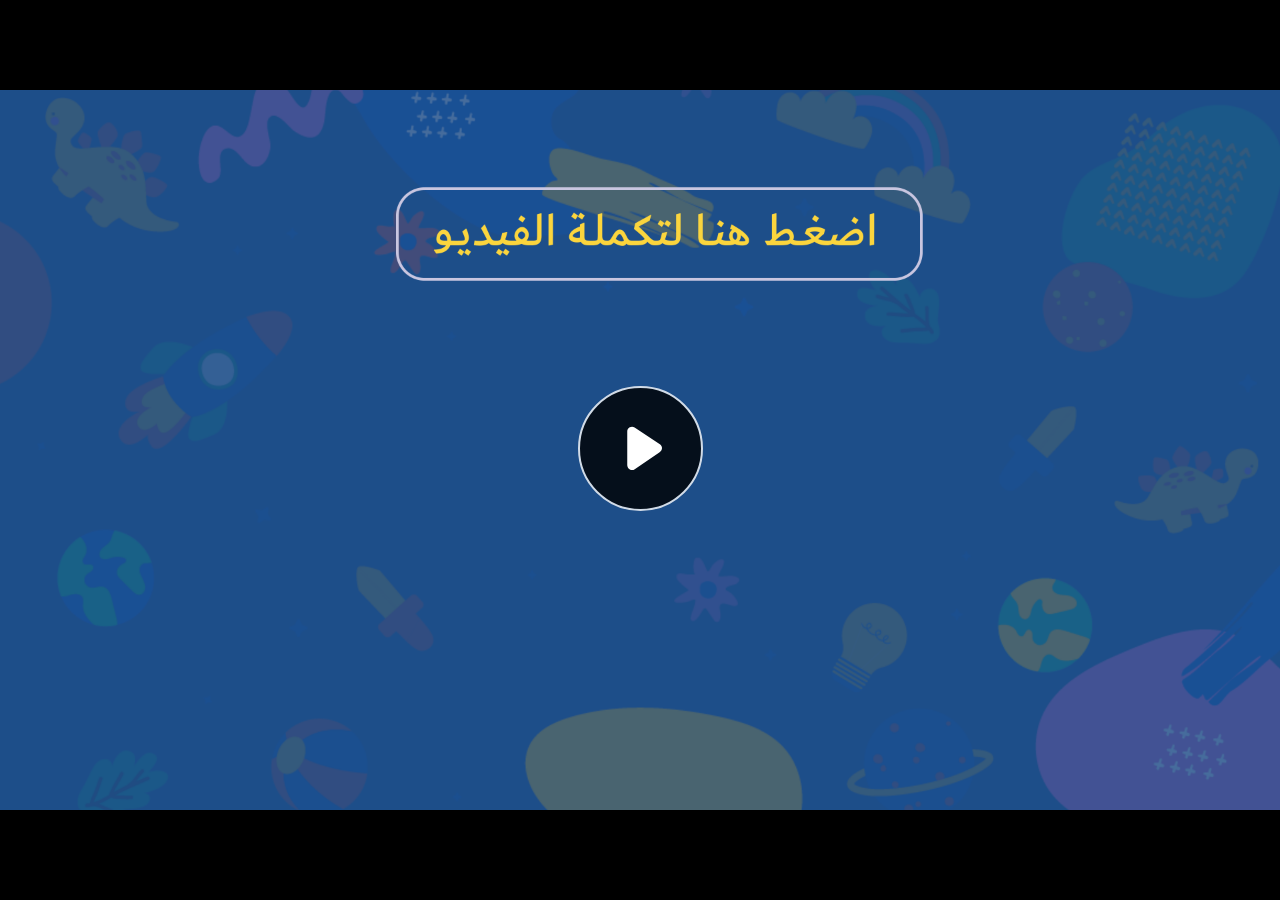
<file: index.html>
﻿<!doctype html>
<html lang="en-US">
<head>
  <meta charset="utf-8">
  <!-- Created using Storyline 360 - http://www.articulate.com  -->
  <!-- version: 3.71.29339.0 -->
  <title>EG.G5.ENG.SEM2.UB.T1.S3.1</title>
  <meta http-equiv="x-ua-compatible" content="IE=edge"/>
  <meta name="viewport" content="width=device-width,initial-scale=1,user-scalable=no,shrink-to-fit=no,minimal-ui"/>
  <meta name="apple-mobile-web-app-capable" content="yes"/>
  <style>
    html, body { height: 100%; padding: 0; margin: 0 }
    #app { height: 100%; width: 100%; }
  </style>

  <script>
    window.DS = {};
    window.globals = {
      DATA_PATH_BASE: '',
      HAS_FRAME: true,
      HAS_SLIDE: true,

      lmsPresent: false,
      tinCanPresent: false,
      cmi5Present: false,
      aoSupport: false,
      scale: 'noscale',
      captureRc: false,
      browserSize: 'optimal',
      bgColor: '#282828',
      features: 'AccessibleVideo,ConnectionMessages,FullScreenToggle,InsertSvgPicture,LayerPresentAsDialog,MultipleQuizTracking,UpdatedScrollingPanels,UpdatedThemeEditor',
      themeName: 'unified',
      preloaderColor: '#FFFFFF',
      suppressAnalytics: false,
      productChannel: 'stable',
      publishSource: 'storyline',
      aid: 'aid|e710da2c-216d-488c-aeed-63e613e51a63',
      cid: '666ae885-e3ec-4774-af63-248ba99c2d55',
      playerVersion: '3.71.29339.0',
      publishTimestamp: '2023-03-21T14:40:00.4889269Z',
      maxIosVideoElements: 10,
      connectionSettings: { message: 'You%20are%20offline.%20Trying%20to%20reconnect...', useDarkTheme: false },

      
      parseParams: function(qs) {
        if (window.globals.parsedParams != null) {
          return window.globals.parsedParams;
        }
        qs = (qs || window.location.search.substr(1)).split('+').join(' ');
        var params = {},
            tokens,
            re = /[?&]?([^=]+)=([^&]*)/g;

        while (tokens = re.exec(qs)) {
          params[decodeURIComponent(tokens[1]).trim()] =
            decodeURIComponent(tokens[2]).trim();
        }
        window.globals.parsedParams = params;
        return params;
      }

    };
  </script>
  <script>
    var isIe11 = ('ActiveXObject' in window || window.MSBlobBuilder != null)
      && window.msCrypto != null && !window.ActiveXObject;
    if (isIe11) {
      window.globals.unsupportedBrowser = true;
      document.write(atob('[base64]'));
    }
  </script>
  
  <script>window.THREE = { };</script>
  
</head>
<body style="background: #282828" class="cs-HTML theme-unified">
  <!-- 360 -->
  <script>!function(e){var i=/iPhone/i,o=/iPod/i,n=/iPad/i,t=/(?=.*\bAndroid\b)(?=.*\bMobile\b)/i,d=/Android/i,s=/(?=.*\bAndroid\b)(?=.*\bSD4930UR\b)/i,b=/(?=.*\bAndroid\b)(?=.*\b(?:KFOT|KFTT|KFJWI|KFJWA|KFSOWI|KFTHWI|KFTHWA|KFAPWI|KFAPWA|KFARWI|KFASWI|KFSAWI|KFSAWA)\b)/i,r=/IEMobile/i,h=/(?=.*\bWindows\b)(?=.*\bARM\b)/i,a=/BlackBerry/i,l=/BB10/i,p=/Opera Mini/i,f=/(CriOS|Chrome)(?=.*\bMobile\b)/i,u=/(?=.*\bFirefox\b)(?=.*\bMobile\b)/i,c=new RegExp("(?:Nexus 7|BNTV250|Kindle Fire|Silk|GT-P1000)","i"),w=function(e,i){return e.test(i)},A=function(e){var A=e||navigator.userAgent,v=A.split("[FBAN");if(void 0!==v[1]&&(A=v[0]),this.apple={phone:w(i,A),ipod:w(o,A),tablet:!w(i,A)&&w(n,A),device:w(i,A)||w(o,A)||w(n,A)},this.amazon={phone:w(s,A),tablet:!w(s,A)&&w(b,A),device:w(s,A)||w(b,A)},this.android={phone:w(s,A)||w(t,A),tablet:!w(s,A)&&!w(t,A)&&(w(b,A)||w(d,A)),device:w(s,A)||w(b,A)||w(t,A)||w(d,A)},this.windows={phone:w(r,A),tablet:w(h,A),device:w(r,A)||w(h,A)},this.other={blackberry:w(a,A),blackberry10:w(l,A),opera:w(p,A),firefox:w(u,A),chrome:w(f,A),device:w(a,A)||w(l,A)||w(p,A)||w(u,A)||w(f,A)},this.seven_inch=w(c,A),this.any=this.apple.device||this.android.device||this.windows.device||this.other.device||this.seven_inch,this.phone=this.apple.phone||this.android.phone||this.windows.phone,this.tablet=this.apple.tablet||this.android.tablet||this.windows.tablet,"undefined"==typeof window)return this},v=function(){var e=new A;return e.Class=A,e};"undefined"!=typeof module&&module.exports&&"undefined"==typeof window?module.exports=A:"undefined"!=typeof module&&module.exports&&"undefined"!=typeof window?module.exports=v():"function"==typeof define&&define.amd?define("isMobile",[],e.isMobile=v()):e.isMobile=v()}(this);
    window.isMobile.apple.tablet = window.isMobile.apple.tablet ||
      (navigator.platform === 'MacIntel' && navigator.maxTouchPoints > 1);
    window.isMobile.apple.device = window.isMobile.apple.device || window.isMobile.apple.tablet;
    window.isMobile.tablet = window.isMobile.tablet || window.isMobile.apple.tablet;
    window.isMobile.any = window.isMobile.any || window.isMobile.apple.tablet;
  </script>

  <div id="focus-sink" tabindex="-1"></div>

  <div id="preso"></div>
  <script>
    (function() {

      var classTypes = [ 'desktop', 'mobile', 'phone', 'tablet' ];

      var addDeviceClasses = function(prefix, testObj) {
        var curr, i;
        for (i = 0; i < classTypes.length; i++) {
          curr = classTypes[i];
          if (testObj[curr]) {
            document.body.classList.add(prefix + curr);
          }
        }
      };

      var params = window.globals.parseParams(),
          isDevicePreview = params.devicepreview === '1',
          isPhoneOverride = params.deviceType === 'phone' || (isDevicePreview && params.phone == '1'),
          isTabletOverride = (params.deviceType === 'tablet' || isDevicePreview) && !isPhoneOverride,
          isMobileOverride = isPhoneOverride || isTabletOverride;

      var deviceView = {
        desktop: !window.isMobile.any && !isMobileOverride,
        mobile: window.isMobile.any || isMobileOverride,
        phone: isPhoneOverride || (window.isMobile.phone && !isTabletOverride),
        tablet: isTabletOverride || window.isMobile.tablet
      };

      window.globals.deviceView = deviceView;
      window.isMobile.desktop = !window.isMobile.any;
      window.isMobile.mobile = window.isMobile.any;

      addDeviceClasses('view-', deviceView);

    })();
  </script>
  
  <script src='story_content/user.js' type=text/javascript></script>
  <div class="slide-loader"></div>

  <script>
    var doc = document, loader = doc.body.querySelector('.slide-loader'); [ 1, 2, 3 ].forEach(function(n) { var d = doc.createElement('div'); d.style.backgroundColor = window.globals.preloaderColor; d.classList.add('mobile-loader-dot'); d.classList.add('dot' + n); loader.appendChild(d); });
  </script>

  <div class="mobile-load-title-overlay" style="display: none">
    <div class="mobile-load-title">EG.G5.ENG.SEM2.UB.T1.S3.1</div>
  </div>

  <div class="mobile-chrome-warning"></div>

  
<style>
  .warn-connection-dialog {
    display: none;
    background: transparent;
    pointer-events: none;
    position: fixed;
    left: 0;
    top: 0;
    width: 100%;
    height: 100%;
    z-index: 999;
  }

  .warn-connection-content {
    border-radius: 4px;
    background: white;
    border: 1px solid #E7E7E7;
    color: #333333;
    box-shadow: 0 2px 4px rgba(0, 0, 0, 0.25);
    transition: all 150ms ease-out;
    position: absolute;
    white-space: nowrap;
  }

  .view-phone.is-landscape .warn-connection-content {
    left: 23px;
    bottom: 23px;
  }

  .view-tablet.is-landscape .warn-connection-content {
    left: 50%;
    top: 20px;
    transform: translateX(-50%);
  }

  .is-portrait .warn-connection-content {
    transform: translate(-50%, calc(-100% - 15px));
  }

  .warn-connection-content p {
    display: inline-block;
    margin: 0 8px 0 0;
    line-height: 33px;
    font-size: 11px;
  }

  .warn-connection-content svg {
    position: relative;
    vertical-align: middle;
    margin: 0 2px 2px 8px;
  }

  .view-desktop .warn-connection-content {
    left: 1.5em;
    bottom: 1.5em;
  }

  .view-desktop .warn-connection-content p {
    font-size: 1.1em;
  }

  .is-offline .warn-connection-dialog {
    display: block;
  }

  .is-offline .cs-panel * {
    pointer-events: none !important;
  }

  .is-offline .cs-panel {
    pointer-events: all !important;
  }

  .is-offline #nav-controls * {
    pointer-events: none !important;
  }

  .is-offline #nav-controls {
    pointer-events: all !important;
  }
</style>

<div class="warn-connection-dialog">
  <div class="warn-connection-content">
    <svg width="17" height="15" viewBox="0 0 17 15" xmlns="http://www.w3.org/2000/svg">
      <path fill="#8F0000" stroke="white" d="M16.07,12.98 L15.88,12.23 L9.51,1.21 C8.97,0.26,7.6,0.26,7.06,1.21 L0.69,12.23 C0.15,13.16,0.81,14.36,1.91,14.36 H14.65 C15.47,14.36,16.05,13.7,16.07,12.98 Z"/>
      <path fill="white" stroke="white" d="M8.58,5.5 C8.35,5.28,8.5,5.35,8.21,5.32 C8.09,5.35,7.97,5.49,7.96,5.67 C7.97,5.79,7.98,5.92,7.98,6.04 L7.98,6.04 C7.99,6.17,8,6.31,8.01,6.43 L8.01,6.44 C8.03,6.92,8.06,7.41,8.09,7.9 L8.09,7.9 C8.12,8.39,8.14,8.88,8.17,9.37 C8.17,9.39,8.18,9.42,8.2,9.44 C8.23,9.46,8.25,9.47,8.28,9.47 C8.31,9.47,8.34,9.46,8.35,9.44 C8.37,9.43,8.38,9.4,8.39,9.35 L8.39,9.34 C8.39,9.24,8.4,9.15,8.4,9.05 L8.4,9.05 C8.41,8.96,8.41,8.86,8.42,8.75 C8.43,8.44,8.45,8.12,8.47,7.81 L8.47,7.81 C8.49,7.49,8.51,7.18,8.53,6.87 C8.55,6.46,8.56,6.05,8.59,5.64 L8.6,5.62 C8.6,5.57,8.59,5.53,8.58,5.5 L8.21,5.32 Z"/>
      <circle fill="white" stroke="white" cx="8.3" cy="11.35" r="0.3"/>
    </svg>
    <p>You are offline. Trying to reconnect...</p>
  </div>
</div>

<script>
  (function() {
    window.DS.connection = {
      warningShown: false,
      assets: {},
      loadingAssetGroup: false,
      retryDelay: 500
    };

    // @TODO this is POC code and can be cleaned up a bit more if we move forward
    // with the feature



    // The `window.globals.features` variable must be set in `webpack.dev.config` when testing locally - it is not enough
    // to have it in the data - but it must be set there as well.
    var useConnectionMessages = window.AbortController != null &&
      window.location.protocol != 'file:' &&
      window.globals.features.indexOf('ConnectionMessages') != -1;

    window.DS.connection.useConnectionMessages = useConnectionMessages

    var assetCount = 0;
    var checkLoadedId;
    var connectionSettings = window.globals.connectionSettings;

    if (useConnectionMessages && connectionSettings != null) {
      var contentEl = document.querySelector('.warn-connection-content');
      var messageEl = contentEl.querySelector('p')

      if (connectionSettings.useDarkTheme) {
        contentEl.style.borderColor = '#BABBBA';
        contentEl.style.backgroundColor = '#282828';
        contentEl.style.color = '#FFFFFF';
      }

      if (connectionSettings.message != null) {
        messageEl.textContent = window.decodeURIComponent(connectionSettings.message);
      }
    }

    function checkAssetsReady() {
      for (var i in DS.connection.assets) {
        if (!DS.connection.assets[i].success) {
          return false;
        }
      }
      return true;
    }

    function stopAssetGroup() {
      if (!useConnectionMessages) { return; }

      assetCount = 0;

      DS.connection.oldAssetGroup = DS.connection.assets;
      DS.connection.assets = {};
      DS.connection.loadingAssetGroup = false;
      clearInterval(checkLoadedId);
    }

    function startAssetGroup() {
      if (!useConnectionMessages) { return; }
      var ticks = 0;
      clearInterval(checkLoadedId);
      checkLoadedId = setInterval(function() {
        var loaded = 0;
        if (assetCount === 0 && loaded === 0) {
          clearInterval(checkLoadedId);
          return;
        }

        for (var i in DS.connection.assets) {
          if (DS.connection.assets[i].success) {
            loaded++;
          }
        }

        if (assetCount === loaded && checkAssetsReady()) {
          for (var i in DS.connection.assets) {
            if (DS.connection.assets[i].action) {
              DS.connection.assets[i].action();
            }
          }
          hideWarning();
          stopAssetGroup();
        }
      }, 100)
    }

    function requiredAsset(url, action, retry, type) {
      if (!useConnectionMessages) { return; }
      if (DS.connection.assets[url]) { return; }

      DS.connection.assets[url] = {
        success: false, action: action, retry: retry, type: type
      };
      assetCount = Object.keys(DS.connection.assets).length;
      if (!DS.connection.loadingAssetGroup) {
        startAssetGroup();
      }
      DS.connection.loadingAssetGroup = true;
    }

    function assetLoaded(url) {
      if (!useConnectionMessages) { return; }
      if (DS.connection.assets[url]) {
        DS.connection.assets[url].success = true;
      }
    }

    function assetFailed(url) {
      if (!useConnectionMessages) { return; }
      if (!DS.connection.assets[url]) {
        if (/\.js$/.test(url)) {
          setTimeout(function() {
            if (DS.connection.lastSlideLoaded != null) {
              DS.connection.lastSlideLoaded();
            }
          }, DS.connection.retryDelay);
        }
        return;
      }
      if (!DS.connection.warningShown) { showWarning(); }
      if (DS.connection.assets[url].retry) {
        setTimeout(function() {
          if (!DS.connection.assets[url].success) {
            DS.connection.assets[url].retry()
          }
        }, DS.connection.retryDelay);
      }
    }

    function hideWarning() {
      document.body.classList.remove('is-offline');
      DS.connection.warningShown = false;
    }
    DS.connection.hideWarning = hideWarning

    function showWarning(btn) {
      document.body.classList.add('is-offline')
      DS.connection.warningShown = true;
      updateWarningPosition();
    }

    function updateWarningPosition() {
      if (!DS.connection.warningShown) {
        return;
      }

      var isPortrait = document.body.classList.contains('is-portrait');
      var warningEl = document.querySelector('.warn-connection-content');

      if (isPortrait) {
        var slide = document.querySelector('.primary-slide');
        var slideRect = slide.getBoundingClientRect();

        warningEl.style.top = `${slideRect.top}px`
        warningEl.style.left = `${slideRect.left + slideRect.width / 2}px`
      } else {
        warningEl.style.top = null;
        warningEl.style.left = null;
      }

      window.requestAnimationFrame(updateWarningPosition);
    }

    // these will all be noops if the feature flag isn't set in
    // the data and `window.globals.features`
    DS.connection.requiredAsset = requiredAsset;
    DS.connection.assetLoaded = assetLoaded;
    DS.connection.assetFailed = assetFailed;
    DS.connection.stopAssetGroup = stopAssetGroup;
    DS.connection.startAssetGroup = startAssetGroup;
  })();
</script>


  <script>
    
    if (window.autoSpider && window.vInterfaceObject) {
      document.querySelector('.mobile-load-title-overlay').style.display = 'none';
    }
  </script>

  

  <link rel="stylesheet" href="html5/data/css/output.min.css" data-noprefix/>
</body>
<script src="html5/lib/scripts/bootstrapper.min.js"></script>
</html>
</file>
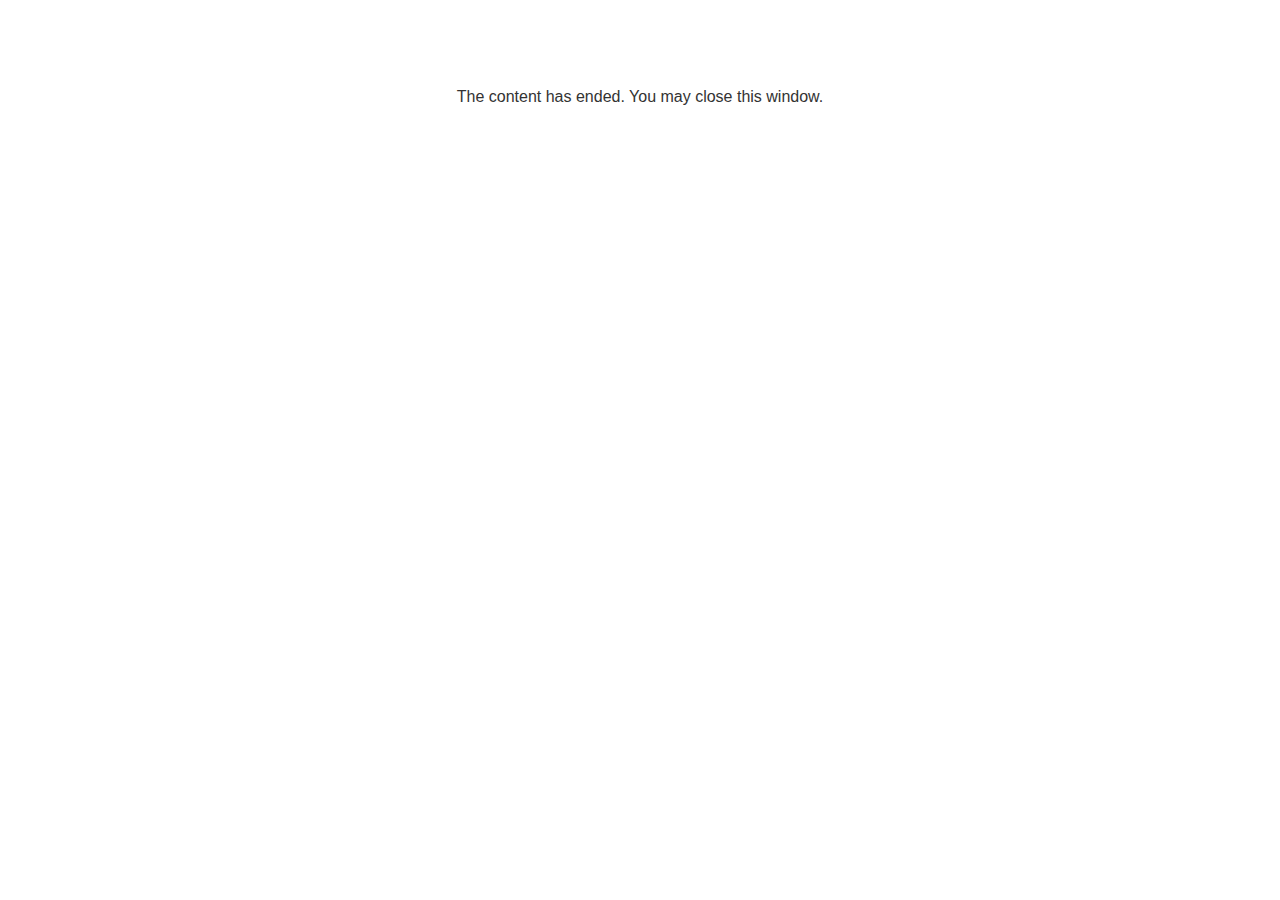
<file: lms/goodbye.html>
<!doctype html>
<html>
<body style="background-color: #ffffff;">

<p role="alert" style="color: #333333;font-family: Lato, articulate, tahoma, arial;font-size: medium;text-align: center;">
<br><br><br><br>
The content has ended. You may close this window.
</p>

</body>
</html>
</file>
<file: html5/data/css/output.min.css>
@font-face {
  font-family: 'LatoBold Charset1_ BoldD006CB56';
  src: url('[data-uri]');
  font-style: normal;
  font-weight: normal;
}
@font-face {
  font-family: 'Lato Charset1_ 6oiSgCTi31AE3F23';
  src: url('[data-uri]');
  font-style: normal;
  font-weight: normal;
}
@font-face {
  font-family: 'Dubai Charset1_ 5aHiPDnD2F6B8C5';
  src: url('[data-uri]');
  font-style: normal;
  font-weight: normal;
}
@font-face {
  font-family: 'Dubai MediumBold ChBold52C61C6B';
  src: url('[data-uri]');
  font-style: normal;
  font-weight: normal;
}
@font-face {
  font-family: 'Dubai Medium Charset1_ 9A4025B5';
  src: url('[data-uri]');
  font-style: normal;
  font-weight: normal;
}
@font-face {
  font-family: 'DubaiBold Charset1_Bold1D3A4457';
  src: url('[data-uri]');
  font-style: normal;
  font-weight: normal;
}
@font-face {
  font-family: 'Dubai Charset0_v8wz5Y8k741D6E07';
  src: url('[data-uri]');
  font-style: normal;
  font-weight: normal;
}
@font-face {
  font-family: 'Dubai Medium Charset0_v389EBE1D';
  src: url('[data-uri]');
  font-style: normal;
  font-weight: normal;
}
@font-face {
  font-family: 'Dubai MediumBold ChBold9429EB4D';
  src: url('[data-uri]');
  font-style: normal;
  font-weight: normal;
}
@font-face {
  font-family: 'DubaiBold Charset0_BoldD2773439';
  src: url('[data-uri]');
  font-style: normal;
  font-weight: normal;
}
.cs-HTML {
  background: rgba(40, 40, 40, 1);
}
.cs-npnxnanbsnfns00000000001 .cs-infopanel  {
  box-shadow: 0 1px 0 rgba(0, 0, 0, 0);
  background: rgba(255, 255, 255, 1);
}
.cs-npnxnanbsnfns00000000001 .cs-infopanel .cs-link {
  color: rgba(186, 187, 186, 1);
}
.cs-npnxnanbsnfns00000000001 .cs-infopanel .cs-link:hover {
  color: rgba(255, 255, 255, 1);
}
.cs-npnxnanbsnfns00000000001 .cs-infopanel .cs-name {
  color: rgba(68, 68, 68, 1);
}
.cs-npnxnanbsnfns00000000001 .cs-infopanel .cs-title {
  color: rgba(153, 153, 153, 1);
}
.cs-npnxnanbsnfns00000000001 .cs-infopanelpopup  {
  box-shadow: 0 1px 0 rgba(0, 0, 0, 0);
  background: rgba(0, 0, 0, 0);
}
.cs-npnxnanbsnfns00000000001 .cs-infopanelpopup .cs-link {
  color: rgba(255, 0, 0, 1);
}
.cs-npnxnanbsnfns00000000001 .cs-infopanelpopup .cs-link:hover {
  color: rgba(255, 255, 255, 1);
}
.cs-npnxnanbsnfns00000000001 .cs-infopanelpopup .cs-name {
  color: rgba(255, 255, 255, 1);
}
.cs-npnxnanbsnfns00000000001 .cs-infopanelpopup .cs-bio {
  color: rgba(186, 187, 186, 1);
}
.cs-npnxnanbsnfns00000000001 .cs-timer  {
  color: rgba(186, 187, 186, 1);
}
.cs-npnxnanbsnfns00000000001 .cs-duration stop:first-child {
  stop-color: rgba(60, 60, 60, 1);
}
.cs-npnxnanbsnfns00000000001 .cs-duration stop:last-child {
  stop-color: rgba(60, 60, 60, 1);
}
.cs-npnxnanbsnfns00000000001 .cs-elapsed stop:first-child {
  stop-color: rgba(254, 227, 71, 1);
}
.cs-npnxnanbsnfns00000000001 .cs-elapsed stop:last-child {
  stop-color: rgba(254, 227, 71, 1);
}
.cs-npnxnanbsnfns00000000001 .cs-timer .cs-pie .cs-innerstroke {
  stroke: rgba(199, 199, 199, 1);
}
.cs-npnxnanbsnfns00000000001 .cs-timer .cs-pie .cs-innerborder {
  stroke: rgba(255, 255, 255, 1);
}
.cs-npnxnanbsnfns00000000001 .cs-window  {
  box-shadow: 0 8px 5px rgba(0, 0, 0, 0.2);
  border-color: rgba(49, 99, 0, 0);
  background: rgba(33, 33, 33, 1);
  color: rgba(248, 248, 248, 1);
}
.cs-npnxnanbsnfns00000000001 .cs-window .cs-diva {
  border-color: rgba(78, 78, 78, 1);
}
.cs-npnxnanbsnfns00000000001 .cs-window .cs-divb {
  border-color: rgba(78, 78, 78, 0);
}
.cs-npnxnanbsnfns00000000001 .cs-editor .cs-editor-slide {
  color: rgba(226, 226, 226, 1);
}
.cs-npnxnanbsnfns00000000001 .cs-editor .cs-editor-html {
  color: rgba(186, 187, 186, 1);
}
.cs-npnxnanbsnfns00000000001 .cs-editor .cs-editor-button {
  text-shadow: 0 1px 0 rgba(0, 0, 0, 0);
  color: rgba(255, 255, 255, 1);
  border-color: rgba(211, 211, 211, 1);
  background: rgba(34, 34, 34, 1);
}
.cs-npnxnanbsnfns00000000001 .cs-editor .cs-editor-button:hover {
  background: rgba(68, 68, 68, 1);
}
.cs-npnxnanbsnfns00000000001 .cs-editor .cs-editor-button:active {
  background: rgba(68, 68, 68, 1);
}
.cs-npnxnanbsnfns00000000001 .cs-listitem  {
  color: rgba(186, 187, 186, 1);
  border-color: none;
  border: 1px solid transparent;
}
.cs-npnxnanbsnfns00000000001 .cs-listitem:hover {
  background: rgba(255, 255, 255, 0.06);
  border-color: rgba(108, 108, 108, 1) !important;
  border-width: 1px;
  border-radius: 2px;
  border-style: solid;
  box-sizing: border-box;
}
.cs-npnxnanbsnfns00000000001 .cs-listitem.hover {
  background: rgba(255, 255, 255, 0.06);
  border-color: rgba(108, 108, 108, 1) !important;
  border-width: 1px;
  border-radius: 2px;
  border-style: solid;
  box-sizing: border-box;
}
.cs-npnxnanbsnfns00000000001 .cs-glossary  {
  color: rgba(186, 187, 186, 1);
}
.cs-npnxnanbsnfns00000000001 .cs-glossary .cs-scrolling-panel {
  background: rgba(0, 0, 0, 0);
}
.cs-npnxnanbsnfns00000000001 .cs-glossary .cs-term.cs-selected .cs-choice-list-trigger {
  color: rgba(255, 255, 255, 1);
  background: rgba(255, 255, 255, 1);
}
.cs-npnxnanbsnfns00000000001 .cs-glossary .cs-term.cs-selected .cs-choice-list-trigger:focus {
  color: rgba(255, 255, 255, 1);
  background: rgba(255, 255, 255, 1);
}
.cs-npnxnanbsnfns00000000001 .cs-glossary .cs-term:hover .cs-choice-list-trigger {
  background: rgba(186, 187, 186, 1);
}
.cs-npnxnanbsnfns00000000001 .cs-glossary .cs-term.hover .cs-choice-list-trigger {
  background: rgba(186, 187, 186, 1);
}
.cs-npnxnanbsnfns00000000001 .cs-glossary .cs-term .cs-choice-list-trigger:focus {
  background: rgba(186, 187, 186, 1);
}
.cs-npnxnanbsnfns00000000001 .cs-glossary .cs-diva {
  border-color: rgba(0, 0, 0, 0);
}
.cs-npnxnanbsnfns00000000001 .cs-glossary .cs-divb {
  border-color: rgba(0, 0, 0, 0);
}
.cs-npnxnanbsnfns00000000001 .cs-glossary .cs-divc {
  border-color: rgba(0, 0, 0, 0);
}
.cs-npnxnanbsnfns00000000001 .cs-glossary .cs-heading {
  color: rgba(248, 248, 248, 1);
  font-weight: 700;
}
.note-content p span {
  color: rgba(186, 187, 186, 1);
  line-height: 1.4em;
  font-size: 103.769%;
}
.cs-npnxnanbsnfns00000000001 .cs-resource .cs-separator {
  border-color: rgba(0, 0, 0, 0);
}
.cs-npnxnanbsnfns00000000001 .cs-outline  {
  color: rgba(45, 45, 45, 1);
}
.cs-npnxnanbsnfns00000000001 .cs-outline .cs-diva {
  border-color: rgba(0, 0, 0, 0);
}
.cs-npnxnanbsnfns00000000001 .cs-outline .cs-divb {
  border-color: rgba(0, 0, 0, 0);
}
.cs-npnxnanbsnfns00000000001 .cs-outline .cs-divc {
  border-color: rgba(0, 0, 0, 0);
}
.cs-npnxnanbsnfns00000000001 .cs-outline .cs-search-filter:hover {
  color: rgba(0, 0, 0, 0);
}
.cs-npnxnanbsnfns00000000001 .cs-outline .cs-search-filter.hover {
  color: rgba(0, 0, 0, 0);
}
.cs-npnxnanbsnfns00000000001 .cs-transcript  {
  color: rgba(255, 255, 255, 1);
}
.cs-npnxnanbsnfns00000000001 .cs-transcript .cs-div {
  border-color: rgba(0, 0, 0, 0);
}
.cs-npnxnanbsnfns00000000001 .cs-tabs:not(.topmenu-item) {
  color: rgba(248, 248, 248, 1);
}
.cs-npnxnanbsnfns00000000001 .cs-tabs .cs-inner-button:not(.topmenu-item) {
  text-shadow: 0 1px 0 rgba(0, 0, 0, 0);
}
.cs-npnxnanbsnfns00000000001 .cs-tabs:hover:not(.topmenu-item) {
  color: rgba(248, 248, 248, 1);
}
.cs-npnxnanbsnfns00000000001 .cs-tabs.cs-selected {
  background: rgba(0, 0, 0, 0);
  color: rgba(248, 248, 248, 1);
}
.cs-npnxnanbsnfns00000000001 .cs-seekcontrol  {
  background: rgba(0, 0, 0, 0);
  border-color: rgba(0, 0, 0, 0);
}
.cs-npnxnanbsnfns00000000001 .cs-seekcontrol .cs-button:hover .cs-icon {
  fill: rgba(255, 255, 255, 1);
}
.cs-npnxnanbsnfns00000000001 .cs-seekcontrol .cs-button.hover .cs-icon {
  fill: rgba(255, 255, 255, 1);
}
.cs-npnxnanbsnfns00000000001 .cs-seekcontrol .cs-button .cs-icon-shadow {
  fill: rgba(0, 0, 0, 0);
}
.cs-npnxnanbsnfns00000000001 .cs-seekcontrol .cs-button .cs-icon {
  fill: rgba(180, 180, 180, 1);
}
.cs-npnxnanbsnfns00000000001 .cs-seekcontrol .cs-seek .cs-fill {
  background: rgba(255, 255, 255, 0.6);
}
.cs-npnxnanbsnfns00000000001 .cs-seekcontrol .cs-seek {
  background: rgba(108, 108, 108, 1);
  border-color: rgba(0, 0, 0, 0);
}
.cs-npnxnanbsnfns00000000001 .cs-searchinput .cs-input {
  color: rgba(186, 187, 186, 1);
  border-color: rgba(0, 0, 0, 0);
  background: rgba(255, 255, 255, 0.06);
}
.cs-npnxnanbsnfns00000000001 .cs-searchinput .cs-input:focus {
  color: rgba(248, 248, 248, 1);
  background: rgba(41, 41, 41, 1);
}
.cs-npnxnanbsnfns00000000001 .cs-searchinput .cs-input:hover {
  box-shadow: inset 0 0 1px 0 rgba(69, 126, 19, 0);
}
.cs-npnxnanbsnfns00000000001 .cs-searchinput .cs-input.hover {
  box-shadow: inset 0 0 1px 0 rgba(69, 126, 19, 0);
}
.cs-npnxnanbsnfns00000000001 .cs-searchinput .cs-button .cs-icon {
  fill: rgba(186, 187, 186, 1);
}
.cs-npnxnanbsnfns00000000001 .cs-searchinput .cs-button:hover {
  fill: rgba(63, 133, 0, 1);
}
.cs-npnxnanbsnfns00000000001 .cs-searchinput .cs-button.hover {
  fill: rgba(63, 133, 0, 1);
}
.cs-npnxnanbsnfns00000000001 .cs-menu  {
  box-shadow: 0 1px 0 rgba(0, 0, 0, 0);
  background: rgba(33, 33, 33, 1);
}
.cs-npnxnanbsnfns00000000001 .cs-topmenu-item.active .cs-tab {
  background: rgba(33, 33, 33, 1);
}
.cs-npnxnanbsnfns00000000001 .cs-logo  {
  box-shadow: 0 1px 0 rgba(37, 75, 0, 1);
  background: rgba(255, 255, 255, 0);
}
.cs-npnxnanbsnfns00000000001 .cs-checkbox  {
  color: rgba(255, 255, 255, 1);
}
.cs-npnxnanbsnfns00000000001 .cs-checkbox:hover {
  border-color: rgba(175, 221, 130, 1);
}
.cs-npnxnanbsnfns00000000001 .cs-checkbox.hover {
  border-color: rgba(175, 221, 130, 1);
}
.cs-npnxnanbsnfns00000000001 .cs-checkbox .cs-box {
  color: rgba(255, 255, 255, 1);
  border-color: rgba(42, 83, 0, 1);
}
.cs-npnxnanbsnfns00000000001 .cs-checkbox .cs-box:checked::after {
  color: rgba(43, 196, 0, 1);
}
.cs-npnxnanbsnfns00000000001 .cs-button  {
  text-shadow: 0 1px 0 rgba(0, 0, 0, 0);
  color: rgba(186, 187, 186, 1);
  border-color: rgba(0, 0, 0, 0);
  background: rgba(0, 0, 0, 0);
  box-shadow: 0 1px 0 rgba(0, 0, 0, 0);
}
.cs-npnxnanbsnfns00000000001 .cs-button .cs-icon {
  fill: rgba(186, 187, 186, 1);
}
.cs-npnxnanbsnfns00000000001 .cs-button .cs-icon-shadow {
  fill: rgba(0, 0, 0, 0);
}
.cs-npnxnanbsnfns00000000001 .cs-button:hover {
  background: rgba(248, 248, 248, 1);
}
.cs-npnxnanbsnfns00000000001 .cs-button.hover {
  background: rgba(248, 248, 248, 1);
}
.cs-npnxnanbsnfns00000000001 .cs-button:active {
  background: rgba(0, 0, 0, 0);
}
.cs-npnxnanbsnfns00000000001 .cs-button.cs-disabled:hover {
  background: rgba(0, 0, 0, 0);
}
.cs-npnxnanbsnfns00000000001 .cs-button.cs-disabled.hover {
  background: rgba(0, 0, 0, 0);
}
.cs-npnxnanbsnfns00000000001 .cs-button.cs-disabled:active {
  background: rgba(0, 0, 0, 0);
}
.cs-npnxnanbsnfns00000000001 .cs-button.cs-volume:hover {
  background: rgba(0, 0, 0, 0);
}
.cs-npnxnanbsnfns00000000001 .cs-button.cs-volume.hover {
  background: rgba(0, 0, 0, 0);
}
.cs-npnxnanbsnfns00000000001 .cs-button.cs-volume:active {
  background: rgba(0, 0, 0, 0);
}
.cs-npnxnanbsnfns00000000001.cs-base  {
  color: rgba(186, 187, 186, 1);
  border-color: rgba(40, 40, 40, 1);
  background: rgba(40, 40, 40, 1);
}
.cs-npnxnanbsnfns00000000001.cs-base .cs-separator .cs-diva {
  background: rgba(69, 69, 69, 1);
}
.cs-npnxnanbsnfns00000000001.cs-base .cs-separator .cs-divb {
  background: rgba(0, 0, 0, 0);
}
.cs-npnxnanbsnfns00000000001.cs-base .cs-topmenu-item.active .cs-tab {
  border-color: rgba(69, 69, 69, 1);
}
.cs-npnxnanbsnfns00000000001.cs-base .cs-topmenu-item.active .cs-panel {
  border-color: rgba(69, 69, 69, 1);
}
.cs-npnxnanbsnfns00000000001.cs-base .cs-left {
  background: rgba(33, 33, 33, 1);
}
.cs-npnxnanbsnfns00000000001.cs-base .cs-area-primary .cs-slide-container {
  background: rgba(40, 40, 40, 1);
}
.cs-npnxnanbsnfns00000000001.cs-base.cs-custom-theme .cs-brandhighlight-bg {
  background: rgba(79, 189, 244, 1) !important;
}
.cs-npnxnanbsnfns00000000001.cs-base.cs-custom-theme .cs-brandhighlight-secondary-bg {
  background: rgba(255, 255, 255, 1) !important;
}
.cs-npnxnanbsnfns00000000001.cs-base.cs-custom-theme .cs-brandhighlight-border {
  border-color: rgba(79, 189, 244, 1) !important;
}
.cs-npnxnanbsnfns00000000001.cs-base.cs-custom-theme .cs-brandhighlight-text {
  color: rgba(79, 189, 244, 1) !important;
}
.cs-npnxnanbsnfns00000000001.cs-base.cs-custom-theme .cs-brandhighlight-fill {
  fill: rgba(79, 189, 244, 1) !important;
}
.cs-npnxnanbsnfns00000000001.cs-base.cs-custom-theme .cs-listitem.cs-selected {
  background-color: rgba(255, 255, 255, 0.06) !important;
}
.cs-npnxnanbsnfns00000000001 .cs-volume::-moz-range-thumb {
  border-color: rgba(43, 85, 0, 1);
  box-shadow: inset 0 0 1px 0 rgba(43, 85, 0, 1);
  background: rgba(255, 255, 255, 1);
}
.cs-npnxnanbsnfns00000000001 .cs-volume::-ms-thumb {
  border-color: rgba(43, 85, 0, 1);
  box-shadow: inset 0 0 1px 0 rgba(43, 85, 0, 1);
  background: rgba(255, 255, 255, 1);
}
.cs-npnxnanbsnfns00000000001 .cs-volume::-webkit-slider-thumb {
  border-color: rgba(43, 85, 0, 1);
  box-shadow: inset 0 0 1px 0 rgba(43, 85, 0, 1);
  background: rgba(255, 255, 255, 1);
}
.cs-npnxnanbsnfns00000000001 .cs-volume::-moz-range-track {
  border-color: rgba(66, 140, 1, 1);
  background: rgba(108, 108, 108, 1);
}
.cs-npnxnanbsnfns00000000001 .cs-volume::-ms-track {
  border-color: rgba(66, 140, 1, 1);
  background: rgba(108, 108, 108, 1);
}
.cs-npnxnanbsnfns00000000001 .cs-volume::-webkit-slider-runnable-track {
  border-color: rgba(66, 140, 1, 1);
  background: rgba(108, 108, 108, 1);
}
body.show-focus .tab-focus-box {
  box-shadow: 0 0 0 1px rgba(255, 255, 0, 1), 0 0 0 3px rgba(0, 32, 96, 1), 0 0 5px 5px rgba(255, 255, 0, 1);
  border-color: transparent;
  outline: 2px transparent solid;
}
.skipnav {
  box-shadow: 0 0 0 1px rgba(255, 255, 0, 1), 0 0 0 3px rgba(0, 32, 96, 1), 0 0 5px 5px rgba(255, 255, 0, 1);
  border-color: transparent;
  outline: 2px transparent solid;
}
.cs-npnxnanbsnfns00000000001 .cs-listitem:hover {
  color: none;
}
.cs-npnxnanbsnfns00000000001 .cs-listitem.hover {
  color: none;
}
.cs-npnxnanbsnfns00000000001 .cs-listitem.cs-viewed {
  color: #BABBBA;
}
.cs-npnxnanbsnfns00000000001 .cs-listitem {
  color: #BABBBA;
}
.cs-npnxnanbsnfns00000000001 .cs-listitem:hover .cs-icon-carrot * {
  fill: none;
}
.cs-npnxnanbsnfns00000000001 .cs-listitem.hover .cs-icon-carrot * {
  fill: none;
}
.cs-npnxnanbsnfns00000000001 .cs-listitem .cs-icon-carrot {
  color: none;
  top: calc(3px);
}
.cs-npnxnanbsnfns00000000001 .cs-listitem .cs-icon-carrot .cs-shadow {
  color: #F8F8F8;
}
.cs-npnxnanbsnfns00000000001 .item-collapsible .is-scene {
  color: #F8F8F8 !important;
  font-weight: 700;
}
.cs-npnxnanbsnfns00000000001 .is-scene .cs-icon-carrot * {
  color: #F8F8F8 !important;
  font-weight: 700;
}
.cs-npnxnanbsnfns00000000001 .is-scene:not(.outline-links-collapse) > a {
  color: #F8F8F8;
}
.cs-npnxnanbsnfns00000000001 .is-scene:not(.outline-links-collapse) .cs-icon-carrot * {
  fill: none !important;
  color: #F8F8F8 !important;
}
.cs-npnxnanbsnfns00000000001 .tabs, .cs-npnxnanbsnfns00000000001 .cs-logo {
  border-bottom: 1px solid rgba(108, 108, 108, 1);
}
.cs-npnxnanbsnfns00000000001 .area-secondary-wrapper:after {
  background-image: url('[data-uri]');
  background-size: 100%;
}
.cs-npnxnanbsnfns00000000001 .panel-footer {
  background: #212121;
}
.cs-npnxnanbsnfns00000000001 #outline-search {
  background: rgba(255, 255, 255, 0.06);
  border-color: rgba(108, 108, 108, 1);
  border-width: 1px;
  border-style: solid;
}
.cs-npnxnanbsnfns00000000001 .topmenu-panel #outline-search {
  background: #545454;
}
.cs-npnxnanbsnfns00000000001 .search-icon circle, .cs-npnxnanbsnfns00000000001 .search-icon path {
  stroke: #BABBBA;
}
.cs-npnxnanbsnfns00000000001 #outline-search input[type   =search] {
  color: #F8F8F8;
}
.cs-npnxnanbsnfns00000000001 #outline-search ::-webkit-input-placeholder {
  color: #BABBBA !important;
}
.cs-npnxnanbsnfns00000000001 #outline-search :-ms-input-placeholder {
  color: #BABBBA !important;
}
.cs-npnxnanbsnfns00000000001 #outline-search ::-moz-placeholder {
  color: #BABBBA !important;
  opacity: 1;
}
.cs-npnxnanbsnfns00000000001 .cs-topmenu-item.active, body:not(.is-touchable-tablet) .cs-npnxnanbsnfns00000000001 .cs-topmenu-item:hover {
  color: #F8F8F8;
}
.cs-npnxnanbsnfns00000000001 .cs-topmenu-item.button-tapped {
  color: #F8F8F8;
}
.cs-npnxnanbsnfns00000000001 .cs-topmenu-item.active .cs-tab, .cs-npnxnanbsnfns00000000001 .cs-topmenu-item .cs-tab {
  background: transparent !important;
  border: none !important;
}
.cs-npnxnanbsnfns00000000001 .top-tabs-drop-icon div {
  background: #BABBBA;
}
.cs-npnxnanbsnfns00000000001 .cs-panel.topmenu-panel .panel-content, .cs-npnxnanbsnfns00000000001 .top-tabs-drop {
  background: #212121;
}
.cs-npnxnanbsnfns00000000001 .cs-topmenu-item.active .cs-panel {
  background: #212121;
}
.cs-npnxnanbsnfns00000000001 .cs-menu.topmenu-panel, .cs-npnxnanbsnfns00000000001 .top-tabs-drop {
  border: 1px solid rgba(69, 69, 69, 1) !important;
  border-radius: 3px;
}
.cs-npnxnanbsnfns00000000001 .resources .resources-list a:hover {
  background: rgba(255, 255, 255, 0.06);
}
body:not(.is-touchable-tablet) .cs-npnxnanbsnfns00000000001 .resources .resources-list a:hover {
  background: rgba(255, 255, 255, 0.06);
}
.cs-npnxnanbsnfns00000000001 .resources .resources-list a.hover {
  background: rgba(255, 255, 255, 0.06);
}
body:not(.is-touchable-tablet) .cs-npnxnanbsnfns00000000001 .resources .resources-list a.hover {
  background: rgba(255, 255, 255, 0.06);
}
.cs-npnxnanbsnfns00000000001 .resources .resources-list a.button-tapped {
  background: rgba(255, 255, 255, 0.06);
}
.cs-npnxnanbsnfns00000000001 .cs-icon path, .cs-npnxnanbsnfns00000000001 .cs-icon rect, .cs-npnxnanbsnfns00000000001 .cs-icon polygon, .cs-npnxnanbsnfns00000000001 .menu-icon-wrapper.menu-icon-wrapper-hover path {
  fill: #BABBBA;
}
.cs-npnxnanbsnfns00000000001 .cs-icon .icon-stroke-only {
  fill: none !important;
  stroke: #BABBBA !important;
}
body:not(.is-touchable-tablet) .cs-npnxnanbsnfns00000000001 .cs-button:hover .cs-icon path, body:not(.is-touchable-tablet) .cs-npnxnanbsnfns00000000001 .cs-button:hover .cs-icon rect, body:not(.is-touchable-tablet) .cs-npnxnanbsnfns00000000001 .cs-button:hover .cs-icon polygon {
  fill: #F8F8F8;
}
body:not(.is-touchable-tablet) .cs-npnxnanbsnfns00000000001 .cs-tabs:hover .search-icon circle, body:not(.is-touchable-tablet) .cs-npnxnanbsnfns00000000001 .cs-tabs:hover .search-icon path {
  stroke: #F8F8F8;
}
.cs-npnxnanbsnfns00000000001 .cs-button.button-tapped .cs-icon path, .cs-npnxnanbsnfns00000000001 .cs-button.button-tapped .cs-icon rect, .cs-npnxnanbsnfns00000000001 .cs-button.button-tapped .cs-icon polygon {
  fill: #F8F8F8;
}
body:not(.is-touchable-tablet) .cs-npnxnanbsnfns00000000001 .cs-button:hover .cs-icon .icon-stroke-only {
  fill: none !important;
  stroke: #F8F8F8 !important;
}
.cs-npnxnanbsnfns00000000001 .cs-button:button-tapped .cs-icon .icon-stroke-only {
  fill: none !important;
  stroke: #F8F8F8 !important;
}
.cs-npnxnanbsnfns00000000001 .menu-icon-wrapper.menu-icon-wrapper-hover svg path {
  fill: #F8F8F8;
}
.floating-sidebar:not(.sidebar-closed) .cs-npnxnanbsnfns00000000001 #hamburger .menu-icon-wrapper svg path {
  fill: #BABBBA;
}
.floating-sidebar:not(.sidebar-closed) .cs-npnxnanbsnfns00000000001 #hamburger .menu-icon-wrapper.menu-icon-wrapper-hover svg path {
  fill: #F8F8F8;
}
.cs-npnxnanbsnfns00000000001 .volume .btn:before {
  background-image: url('[data-uri]');
}
.cs-npnxnanbsnfns00000000001 .volume-track {
  background: #6C6C6C;
}
.cs-npnxnanbsnfns00000000001 .volume-icon circle {
  stroke: #BABBBA;
}
.cs-npnxnanbsnfns00000000001 .cs-settings > .settings-panel {
  background: #212121;
  border: 1px solid rgba(69, 69, 69, 1) !important;
  border-radius: 3px;
}
.cs-npnxnanbsnfns00000000001 .cs-settings > .panel-down-arrow {
  fill: #212121;
}
.cs-npnxnanbsnfns00000000001 .switch-toggle .border {
  stroke: #7C7C7C;
}
.cs-npnxnanbsnfns00000000001 .switch-toggle .thumb-off .thumb {
  fill: #A2A2A2;
}
.cs-npnxnanbsnfns00000000001 .switch-toggle .thumb-on .track {
  fill: rgba(79, 189, 244, 1);
}
.cs-npnxnanbsnfns00000000001 .switch-toggle .thumb-off .track {
  fill: rgba(255, 255, 255, 0.1);
}
.cs-npnxnanbsnfns00000000001 .switch-label {
  color: #BABBBA;
}
.cs-npnxnanbsnfns00000000001 .cs-panel .scrollarea-btn:after {
  background: rgba(179, 180, 179, 0.75);
}
.scrollarea-scrollbar:hover .scrollarea-btn:after, .scrollarea-scrollbar.highlight-scrollbar .scrollarea-btn:after {
  background: rgba(179, 180, 179, 0.75);
}
.floating-sidebar .sidebar-overlay {
  background: rgba(0, 0, 0, 0.85);
}
.cs-npnxnanbsnfns00000000001 .overlay-message {
  background: rgba(0, 0, 0, 0.85);
}
.cs-npnxnanbsnfns00000000001 .top-ui-bg, .cs-npnxnanbsnfns00000000001 .bottom-ui-bg, .cs-npnxnanbsnfns00000000001 .right-ui-bg, .cs-npnxnanbsnfns00000000001 .left-ui-bg {
  background: rgba(40, 40, 40, 0.8);
}
.cs-npnxnanbsnfns00000000001 .circle-progress-bg {
  fill: #282828;
}
.cs-npnxnanbsnfns00000000001 .circle-progress-well {
  fill: #6C6C6C;
}
.cs-npnxnanbsnfns00000000001 .circle-progress-pie {
  stroke: #6C6C6C;
}
.cs-npnxnanbsnfns00000000001 .lightbox .option-pane {
  background: rgba(40, 40, 40, 0.8);
}
.cs-npnxnanbsnfns00000000001 .lightbox .option-pane:before {
  background: #282828;
}
.cs-npnxnanbsnfns00000000001 .message-window {
  background: #212121;
  border: 1px solid rgba(255, 255, 255, 1) !important;
  border-radius: 3px;
}
.cs-npnxnanbsnfns00000000001 .message-window-header p, .cs-npnxnanbsnfns00000000001 .message-window-text {
  color: #F8F8F8;
}
.cs-npnxnanbsnfns00000000001 .message-window-header p {
  border-bottom: 1px solid rgba(255, 255, 255, 1);
}
.cs-npnxnanbsnfns00000000001 .message-window button.slide-object-button {
  border: 1px solid rgba(255, 255, 255, 1) !important;
}
.cs-npnxnanbsnfns00000000001 .message-window button.slide-object-button:hover {
  background: rgba(255, 255, 255, 0.06) !important;
}
.message-window .slide-object-button tspan, .message-window .slide-object-button-text tspan {
  fill: #F8F8F8 !important;
}
body:not(.is-touchable-tablet) .cs-npnxnanbsnfns00000000001 .cs-button:hover .text {
  color: #F8F8F8;
}
.cs-npnxnanbsnfns00000000001 .cs-button.button-tapped .text {
  color: #F8F8F8;
}
.cs-npnxnanbsnfns00000000001.cs-base {
  background: #282828;
}
.cs-npnxnanbsnfns00000000001 .cs-menu {
  background: transparent;
}
.cs-npnxnanbsnfns00000000001 .progress-bar .progress-bar-fill:after {
  background: #FFFFFF !important;
}
.cs-npnxnanbsnfns00000000001 .volume-dot {
  background: #FFFFFF !important;
}
.fn-npnxnanbsnfns00000000001 {
  font-family: 'Lato22AB4CAF';
  -webkit-font-variant-ligatures: no-common-ligatures;
  font-variant-ligatures: no-common-ligatures;
}
.fn-pxabnsnfns00000000001 {
  font-family: 'Lato22AB4CAF';
  -webkit-font-variant-ligatures: no-common-ligatures;
  font-variant-ligatures: no-common-ligatures;
}
.fn-npxnabnsnfns00000000001 {
  font-family: 'Lato22AB4CAF';
  -webkit-font-variant-ligatures: no-common-ligatures;
  font-variant-ligatures: no-common-ligatures;
}
.fn-npnxnanbnsnfns00000000001 {
  font-family: 'Lato22AB4CAF';
  -webkit-font-variant-ligatures: no-common-ligatures;
  font-variant-ligatures: no-common-ligatures;
}
.fn-pxabnsnfns00000000000 {
  font-family: 'Lato22AB4CAF';
  -webkit-font-variant-ligatures: no-common-ligatures;
  font-variant-ligatures: no-common-ligatures;
}
@font-face {
  font-family: 'Lato22AB4CAF';
  src: url('[data-uri]');
  font-style: normal;
  font-weight: bold;
}
@font-face {
  font-family: 'Lato22AB4CAF';
  src: url('[data-uri]');
  font-style: normal;
  font-weight: normal;
}
.cs-InvalidPromptSlide .cs-68MQpsJzYqT-InvalidPromptSlide-btn0 {
  color: rgba(255, 255, 255, 1);
  border-color: rgba(211, 211, 211, 1);
  background: rgba(34, 34, 34, 1);
  text-shadow: 0 1px 0 rgba(0, 0, 0, 0);
}
.cs-InvalidPromptSlide .cs-68MQpsJzYqT-InvalidPromptSlide-btn0 .cs-html {
  color: rgba(186, 187, 186, 1);
}
.cs-InvalidPromptSlide .cs-68MQpsJzYqT-InvalidPromptSlide-btn0 .cs-slide {
  border-color: rgba(226, 226, 226, 1);
}
.cs-InvalidPromptSlide .cs-68MQpsJzYqT-InvalidPromptSlide-btn0:hover {
  background: rgba(68, 68, 68, 1);
}
.cs-InvalidPromptSlide .cs-68MQpsJzYqT-InvalidPromptSlide-btn0:active {
  background: rgba(68, 68, 68, 1);
}
.cs-PrintPromptSlide .cs-68MQpsJzYqT-PrintPromptSlide-btn0 {
  color: rgba(255, 255, 255, 1);
  border-color: rgba(211, 211, 211, 1);
  background: rgba(34, 34, 34, 1);
  text-shadow: 0 1px 0 rgba(0, 0, 0, 0);
}
.cs-PrintPromptSlide .cs-68MQpsJzYqT-PrintPromptSlide-btn0 .cs-html {
  color: rgba(186, 187, 186, 1);
}
.cs-PrintPromptSlide .cs-68MQpsJzYqT-PrintPromptSlide-btn0 .cs-slide {
  border-color: rgba(226, 226, 226, 1);
}
.cs-PrintPromptSlide .cs-68MQpsJzYqT-PrintPromptSlide-btn0:hover {
  background: rgba(68, 68, 68, 1);
}
.cs-PrintPromptSlide .cs-68MQpsJzYqT-PrintPromptSlide-btn0:active {
  background: rgba(68, 68, 68, 1);
}
.cs-ScrollPromptSlide .cs-68MQpsJzYqT-ScrollPromptSlide-btn0 {
  color: rgba(255, 255, 255, 1);
  border-color: rgba(211, 211, 211, 1);
  background: rgba(34, 34, 34, 1);
  text-shadow: 0 1px 0 rgba(0, 0, 0, 0);
}
.cs-ScrollPromptSlide .cs-68MQpsJzYqT-ScrollPromptSlide-btn0 .cs-html {
  color: rgba(186, 187, 186, 1);
}
.cs-ScrollPromptSlide .cs-68MQpsJzYqT-ScrollPromptSlide-btn0 .cs-slide {
  border-color: rgba(226, 226, 226, 1);
}
.cs-ScrollPromptSlide .cs-68MQpsJzYqT-ScrollPromptSlide-btn0:hover {
  background: rgba(68, 68, 68, 1);
}
.cs-ScrollPromptSlide .cs-68MQpsJzYqT-ScrollPromptSlide-btn0:active {
  background: rgba(68, 68, 68, 1);
}
.cs-ResumePromptSlide .cs-68MQpsJzYqT-ResumePromptSlide-btn0 {
  color: rgba(255, 255, 255, 1);
  border-color: rgba(211, 211, 211, 1);
  background: rgba(34, 34, 34, 1);
  text-shadow: 0 1px 0 rgba(0, 0, 0, 0);
}
.cs-ResumePromptSlide .cs-68MQpsJzYqT-ResumePromptSlide-btn0 .cs-html {
  color: rgba(186, 187, 186, 1);
}
.cs-ResumePromptSlide .cs-68MQpsJzYqT-ResumePromptSlide-btn0 .cs-slide {
  border-color: rgba(226, 226, 226, 1);
}
.cs-ResumePromptSlide .cs-68MQpsJzYqT-ResumePromptSlide-btn0:hover {
  background: rgba(68, 68, 68, 1);
}
.cs-ResumePromptSlide .cs-68MQpsJzYqT-ResumePromptSlide-btn0:active {
  background: rgba(68, 68, 68, 1);
}
.cs-ResumePromptSlide .cs-68MQpsJzYqT-ResumePromptSlide-btn1 {
  color: rgba(255, 255, 255, 1);
  border-color: rgba(211, 211, 211, 1);
  background: rgba(34, 34, 34, 1);
  text-shadow: 0 1px 0 rgba(0, 0, 0, 0);
}
.cs-ResumePromptSlide .cs-68MQpsJzYqT-ResumePromptSlide-btn1 .cs-html {
  color: rgba(186, 187, 186, 1);
}
.cs-ResumePromptSlide .cs-68MQpsJzYqT-ResumePromptSlide-btn1 .cs-slide {
  border-color: rgba(226, 226, 226, 1);
}
.cs-ResumePromptSlide .cs-68MQpsJzYqT-ResumePromptSlide-btn1:hover {
  background: rgba(68, 68, 68, 1);
}
.cs-ResumePromptSlide .cs-68MQpsJzYqT-ResumePromptSlide-btn1:active {
  background: rgba(68, 68, 68, 1);
}
.cs-ExternalInterfaceErrorSlide .cs-buttonOK {
  color: rgba(255, 255, 255, 1);
  border-color: rgba(211, 211, 211, 1);
  background: rgba(34, 34, 34, 1);
  text-shadow: 0 1px 0 rgba(0, 0, 0, 0);
}
.cs-ExternalInterfaceErrorSlide .cs-buttonOK .cs-html {
  color: rgba(186, 187, 186, 1);
}
.cs-ExternalInterfaceErrorSlide .cs-buttonOK .cs-slide {
  border-color: rgba(226, 226, 226, 1);
}
.cs-ExternalInterfaceErrorSlide .cs-buttonOK:hover {
  background: rgba(68, 68, 68, 1);
}
.cs-ExternalInterfaceErrorSlide .cs-buttonOK:active {
  background: rgba(68, 68, 68, 1);
}
</file>
